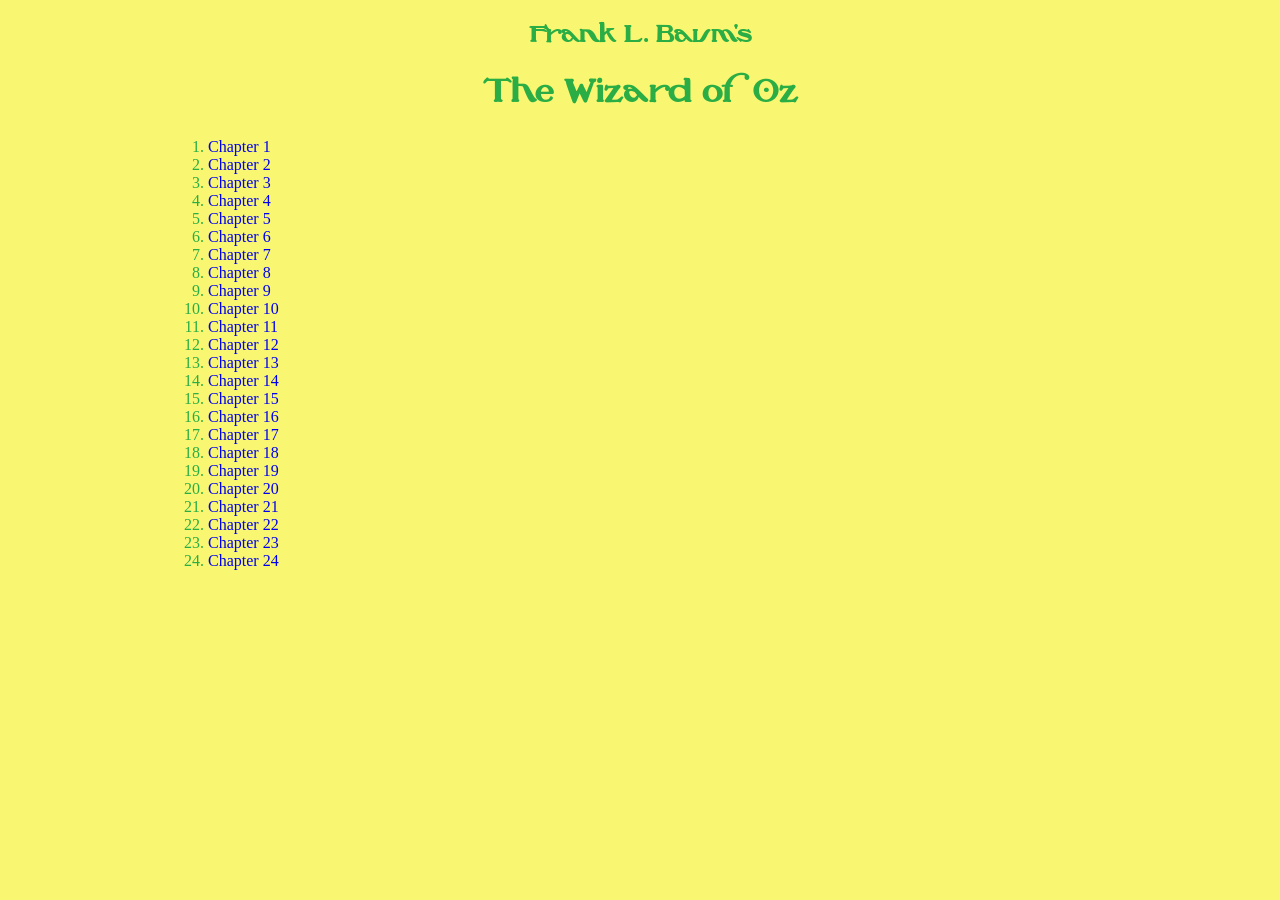
<file: html/index.html>
<!DOCTYPE html>
<html>
<head>
	<title>The Wizard of Oz</title>
	<meta http-equiv="Content-Type" content="text/html; charset=UTF-8"/>
	<link rel="stylesheet" type="text/css" href="style-mine.css">
</head>

<body>
	<h2>Frank L. Baum's</h2>

	<h1>The Wizard of Oz</h1>

<ol>
	<li><a href="chapter1.html">Chapter 1</a></li>
<li><a href="chapter2.html">Chapter 2</a></li>
<li><a href="chapter3.html">Chapter 3</a></li>
<li><a href="chapter4.html">Chapter 4</a></li>
<li><a href="chapter5.html">Chapter 5</a></li>
<li><a href="chapter6.html">Chapter 6</a></li>
<li><a href="chapter7.html">Chapter 7</a></li>
<li><a href="chapter8.html">Chapter 8</a></li>
<li><a href="chapter9.html">Chapter 9</a></li>
<li><a href="chapter10.html">Chapter 10</a></li>
<li><a href="chapter11.html">Chapter 11</a></li>
<li><a href="chapter12.html">Chapter 12</a></li>
<li><a href="chapter13.html">Chapter 13</a></li>
<li><a href="chapter14.html">Chapter 14</a></li>
<li><a href="chapter15.html">Chapter 15</a></li>
<li><a href="chapter16.html">Chapter 16</a></li>
<li><a href="chapter17.html">Chapter 17</a></li>
<li><a href="chapter18.html">Chapter 18</a></li>
<li><a href="chapter19.html">Chapter 19</a></li>
<li><a href="chapter20.html">Chapter 20</a></li>
<li><a href="chapter21.html">Chapter 21</a></li>
<li><a href="chapter22.html">Chapter 22</a></li>
<li><a href="chapter23.html">Chapter 23</a></li>
<li><a href="chapter24.html">Chapter 24</a></li>
</ol>


</body>

</html>
</file>
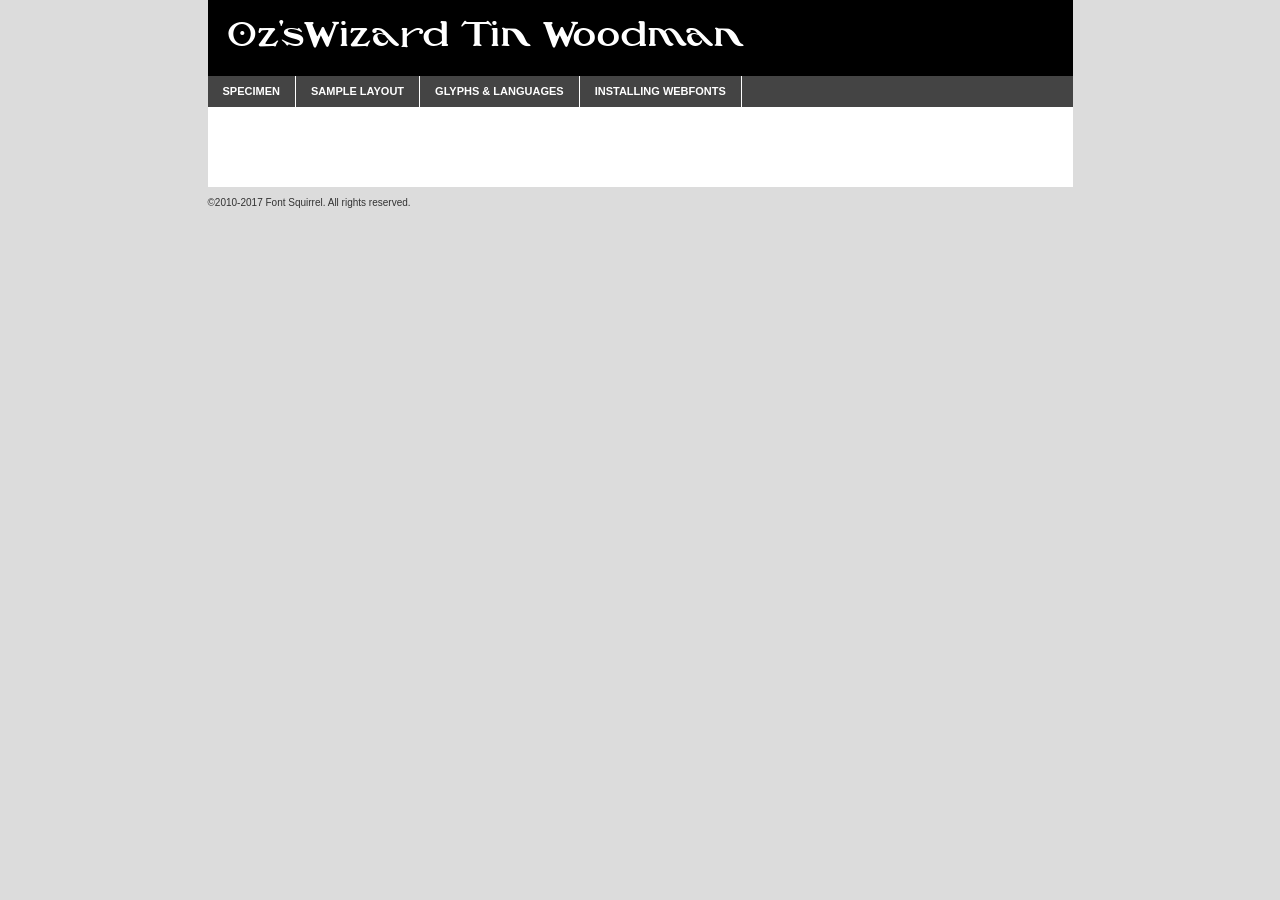
<file: webfont/ozswizard-tinwoodman-demo.html>
<!DOCTYPE html PUBLIC "-//W3C//DTD XHTML 1.0 Transitional//EN"
	"http://www.w3.org/TR/xhtml1/DTD/xhtml1-transitional.dtd">

<html xmlns="http://www.w3.org/1999/xhtml" xml:lang="en" lang="en">
<head>
	<meta http-equiv="Content-Type" content="text/html; charset=utf-8" />
	<script src="http://ajax.googleapis.com/ajax/libs/jquery/1.7.2/jquery.min.js" type="text/javascript" charset="utf-8"></script>
	<script type="text/javascript">
	(function($){$.fn.easyTabs=function(option){var param=jQuery.extend({fadeSpeed:"fast",defaultContent:1,activeClass:'active'},option);$(this).each(function(){var thisId="#"+this.id;if(param.defaultContent==''){param.defaultContent=1;}
	if(typeof param.defaultContent=="number")
	{var defaultTab=$(thisId+" .tabs li:eq("+(param.defaultContent-1)+") a").attr('href').substr(1);}else{var defaultTab=param.defaultContent;}
	$(thisId+" .tabs li a").each(function(){var tabToHide=$(this).attr('href').substr(1);$("#"+tabToHide).addClass('easytabs-tab-content');});hideAll();changeContent(defaultTab);function hideAll(){$(thisId+" .easytabs-tab-content").hide();}
	function changeContent(tabId){hideAll();$(thisId+" .tabs li").removeClass(param.activeClass);$(thisId+" .tabs li a[href=#"+tabId+"]").closest('li').addClass(param.activeClass);if(param.fadeSpeed!="none")
	{$(thisId+" #"+tabId).fadeIn(param.fadeSpeed);}else{$(thisId+" #"+tabId).show();}}
	$(thisId+" .tabs li").click(function(){var tabId=$(this).find('a').attr('href').substr(1);changeContent(tabId);return false;});});}})(jQuery);
	</script>
	<link rel="stylesheet" href="specimen_files/specimen_stylesheet.css" type="text/css" charset="utf-8" />
	<link rel="stylesheet" href="stylesheet.css" type="text/css" charset="utf-8" />

	<style type="text/css">
					body{
				font-family: 'ozs_wizardtin_woodman';
							}
		</style>

	<title>Oz'sWizard Tin Woodman Specimen</title>
	
	
	<script type="text/javascript" charset="utf-8">
		$(document).ready(function() {
			$('#container').easyTabs({defaultContent:1});
		});
	</script>
</head>

<body>
<div id="container">
	<div id="header">
		Oz'sWizard Tin Woodman	</div>
	<ul class="tabs">
		<li><a href="#specimen">Specimen</a></li>
		<li><a href="#layout">Sample Layout</a></li>
				<li><a href="#glyphs">Glyphs &amp; Languages</a></li>
		<li><a href="#installing">Installing Webfonts</a></li>
		
	</ul>
	
	<div id="main_content">

		
			<div id="specimen">
		
				<div class="section">
					<div class="grid12 firstcol">
						<div class="huge">AaBb</div>
					</div>
				</div>
		
				<div class="section">
					<div class="glyph_range">A&#x200B;B&#x200b;C&#x200b;D&#x200b;E&#x200b;F&#x200b;G&#x200b;H&#x200b;I&#x200b;J&#x200b;K&#x200b;L&#x200b;M&#x200b;N&#x200b;O&#x200b;P&#x200b;Q&#x200b;R&#x200b;S&#x200b;T&#x200b;U&#x200b;V&#x200b;W&#x200b;X&#x200b;Y&#x200b;Z&#x200b;a&#x200b;b&#x200b;c&#x200b;d&#x200b;e&#x200b;f&#x200b;g&#x200b;h&#x200b;i&#x200b;j&#x200b;k&#x200b;l&#x200b;m&#x200b;n&#x200b;o&#x200b;p&#x200b;q&#x200b;r&#x200b;s&#x200b;t&#x200b;u&#x200b;v&#x200b;w&#x200b;x&#x200b;y&#x200b;z&#x200b;1&#x200b;2&#x200b;3&#x200b;4&#x200b;5&#x200b;6&#x200b;7&#x200b;8&#x200b;9&#x200b;0&#x200b;&amp;&#x200b;.&#x200b;,&#x200b;?&#x200b;!&#x200b;&#64;&#x200b;(&#x200b;)&#x200b;#&#x200b;$&#x200b;%&#x200b;*&#x200b;+&#x200b;-&#x200b;=&#x200b;:&#x200b;;</div>
				</div>
				<div class="section">
					<div class="grid12 firstcol">
						<table class="sample_table">
							<tr><td>10</td><td class="size10">abcdefghijklmnopqrstuvwxyzABCDEFGHIJKLMNOPQRSTUVWXYZ0123456789abcdefghijklmnopqrstuvwxyzABCDEFGHIJKLMNOPQRSTUVWXYZ0123456789abcdefghijklmnopqrstuvwxyzABCDEFGHIJKLMNOPQRSTUVWXYZ</td></tr>
							<tr><td>11</td><td class="size11">abcdefghijklmnopqrstuvwxyzABCDEFGHIJKLMNOPQRSTUVWXYZ0123456789abcdefghijklmnopqrstuvwxyzABCDEFGHIJKLMNOPQRSTUVWXYZ0123456789abcdefghijklmnopqrstuvwxyzABCDEFGHIJKLMNOPQRSTUVWXYZ</td></tr>
							<tr><td>12</td><td class="size12">abcdefghijklmnopqrstuvwxyzABCDEFGHIJKLMNOPQRSTUVWXYZ0123456789abcdefghijklmnopqrstuvwxyzABCDEFGHIJKLMNOPQRSTUVWXYZ0123456789abcdefghijklmnopqrstuvwxyzABCDEFGHIJKLMNOPQRSTUVWXYZ</td></tr>
							<tr><td>13</td><td class="size13">abcdefghijklmnopqrstuvwxyzABCDEFGHIJKLMNOPQRSTUVWXYZ0123456789abcdefghijklmnopqrstuvwxyzABCDEFGHIJKLMNOPQRSTUVWXYZ0123456789abcdefghijklmnopqrstuvwxyzABCDEFGHIJKLMNOPQRSTUVWXYZ</td></tr>
							<tr><td>14</td><td class="size14">abcdefghijklmnopqrstuvwxyzABCDEFGHIJKLMNOPQRSTUVWXYZ0123456789abcdefghijklmnopqrstuvwxyzABCDEFGHIJKLMNOPQRSTUVWXYZ0123456789abcdefghijklmnopqrstuvwxyzABCDEFGHIJKLMNOPQRSTUVWXYZ</td></tr>
							<tr><td>16</td><td class="size16">abcdefghijklmnopqrstuvwxyzABCDEFGHIJKLMNOPQRSTUVWXYZ0123456789abcdefghijklmnopqrstuvwxyzABCDEFGHIJKLMNOPQRSTUVWXYZ</td></tr>
							<tr><td>18</td><td class="size18">abcdefghijklmnopqrstuvwxyzABCDEFGHIJKLMNOPQRSTUVWXYZ0123456789abcdefghijklmnopqrstuvwxyzABCDEFGHIJKLMNOPQRSTUVWXYZ</td></tr>
							<tr><td>20</td><td class="size20">abcdefghijklmnopqrstuvwxyzABCDEFGHIJKLMNOPQRSTUVWXYZ0123456789abcdefghijklmnopqrstuvwxyzABCDEFGHIJKLMNOPQRSTUVWXYZ</td></tr>
							<tr><td>24</td><td class="size24">abcdefghijklmnopqrstuvwxyzABCDEFGHIJKLMNOPQRSTUVWXYZ0123456789abcdefghijklmnopqrstuvwxyzABCDEFGHIJKLMNOPQRSTUVWXYZ</td></tr>
							<tr><td>30</td><td class="size30">abcdefghijklmnopqrstuvwxyzABCDEFGHIJKLMNOPQRSTUVWXYZ0123456789abcdefghijklmnopqrstuvwxyzABCDEFGHIJKLMNOPQRSTUVWXYZ</td></tr>
							<tr><td>36</td><td class="size36">abcdefghijklmnopqrstuvwxyzABCDEFGHIJKLMNOPQRSTUVWXYZ0123456789abcdefghijklmnopqrstuvwxyzABCDEFGHIJKLMNOPQRSTUVWXYZ</td></tr>
							<tr><td>48</td><td class="size48">abcdefghijklmnopqrstuvwxyzABCDEFGHIJKLMNOPQRSTUVWXYZ0123456789abcdefghijklmnopqrstuvwxyzABCDEFGHIJKLMNOPQRSTUVWXYZ</td></tr>
							<tr><td>60</td><td class="size60">abcdefghijklmnopqrstuvwxyzABCDEFGHIJKLMNOPQRSTUVWXYZ0123456789abcdefghijklmnopqrstuvwxyzABCDEFGHIJKLMNOPQRSTUVWXYZ</td></tr>
							<tr><td>72</td><td class="size72">abcdefghijklmnopqrstuvwxyzABCDEFGHIJKLMNOPQRSTUVWXYZ0123456789abcdefghijklmnopqrstuvwxyzABCDEFGHIJKLMNOPQRSTUVWXYZ</td></tr>
							<tr><td>90</td><td class="size90">abcdefghijklmnopqrstuvwxyzABCDEFGHIJKLMNOPQRSTUVWXYZ0123456789abcdefghijklmnopqrstuvwxyzABCDEFGHIJKLMNOPQRSTUVWXYZ</td></tr>
						</table>
				
					</div>
			
				</div>
		
		
		
								<div class="section" id="bodycomparison">


										<div id="xheight">
				<div class="fontbody">&#x25FC;&#x25FC;&#x25FC;&#x25FC;&#x25FC;&#x25FC;&#x25FC;&#x25FC;&#x25FC;&#x25FC;&#x25FC;&#x25FC;&#x25FC;&#x25FC;&#x25FC;&#x25FC;&#x25FC;&#x25FC;&#x25FC;&#x25FC;&#x25FC;&#x25FC;&#x25FC;&#x25FC;&#x25FC;&#x25FC;&#x25FC;&#x25FC;&#x25FC;&#x25FC;&#x25FC;&#x25FC;&#x25FC;&#x25FC;&#x25FC;&#x25FC;&#x25FC;&#x25FC;&#x25FC;&#x25FC;&#x25FC;&#x25FC;&#x25FC;&#x25FC;&#x25FC;&#x25FC;&#x25FC;&#x25FC;&#x25FC;&#x25FC;&#x25FC;&#x25FC;&#x25FC;&#x25FC;&#x25FC;&#x25FC;&#x25FC;&#x25FC;&#x25FC;&#x25FC;&#x25FC;&#x25FC;&#x25FC;&#x25FC;&#x25FC;&#x25FC;&#x25FC;&#x25FC;&#x25FC;&#x25FC;&#x25FC;&#x25FC;&#x25FC;&#x25FC;&#x25FC;&#x25FC;&#x25FC;&#x25FC;&#x25FC;&#x25FC;&#x25FC;&#x25FC;&#x25FC;&#x25FC;&#x25FC;&#x25FC;&#x25FC;&#x25FC;&#x25FC;&#x25FC;&#x25FC;&#x25FC;&#x25FC;&#x25FC;&#x25FC;&#x25FC;&#x25FC;&#x25FC;&#x25FC;body</div><div class="arialbody">body</div><div class="verdanabody">body</div><div class="georgiabody">body</div></div>
										<div class="fontbody" style="z-index:1">
											body<span>Oz'sWizard Tin Woodman</span>
										</div>
										<div class="arialbody" style="z-index:1">
											body<span>Arial</span>
										</div>
										<div class="verdanabody" style="z-index:1">
											body<span>Verdana</span>
										</div>
										<div class="georgiabody" style="z-index:1">
											body<span>Georgia</span>
										</div>



								</div>
		
		
				<div class="section psample psample_row1" id="">
					
					<div class="grid2 firstcol">
						<p class="size10"><span>10.</span>Aenean lacinia bibendum nulla sed consectetur. Fusce dapibus, tellus ac cursus commodo, tortor mauris condimentum nibh, ut fermentum massa justo sit amet risus. Nullam id dolor id nibh ultricies vehicula ut id elit. Cum sociis natoque penatibus et magnis dis parturient montes, nascetur ridiculus mus. Nulla vitae elit libero, a pharetra augue.</p>
			
					</div>
					<div class="grid3">
						<p class="size11"><span>11.</span>Aenean lacinia bibendum nulla sed consectetur. Fusce dapibus, tellus ac cursus commodo, tortor mauris condimentum nibh, ut fermentum massa justo sit amet risus. Nullam id dolor id nibh ultricies vehicula ut id elit. Cum sociis natoque penatibus et magnis dis parturient montes, nascetur ridiculus mus. Nulla vitae elit libero, a pharetra augue.</p>
			
					</div>
					<div class="grid3">
						<p class="size12"><span>12.</span>Aenean lacinia bibendum nulla sed consectetur. Fusce dapibus, tellus ac cursus commodo, tortor mauris condimentum nibh, ut fermentum massa justo sit amet risus. Nullam id dolor id nibh ultricies vehicula ut id elit. Cum sociis natoque penatibus et magnis dis parturient montes, nascetur ridiculus mus. Nulla vitae elit libero, a pharetra augue.</p>
			
					</div>
					<div class="grid4">
						<p class="size13"><span>13.</span>Aenean lacinia bibendum nulla sed consectetur. Fusce dapibus, tellus ac cursus commodo, tortor mauris condimentum nibh, ut fermentum massa justo sit amet risus. Nullam id dolor id nibh ultricies vehicula ut id elit. Cum sociis natoque penatibus et magnis dis parturient montes, nascetur ridiculus mus. Nulla vitae elit libero, a pharetra augue.</p>
			
					</div>
					<div class="white_blend"></div>
					
				</div>
				<div class="section psample psample_row2" id="">
					<div class="grid3 firstcol">
						<p class="size14"><span>14.</span>Aenean lacinia bibendum nulla sed consectetur. Fusce dapibus, tellus ac cursus commodo, tortor mauris condimentum nibh, ut fermentum massa justo sit amet risus. Nullam id dolor id nibh ultricies vehicula ut id elit. Cum sociis natoque penatibus et magnis dis parturient montes, nascetur ridiculus mus. Nulla vitae elit libero, a pharetra augue.</p>
			
					</div>
					<div class="grid4">
						<p class="size16"><span>16.</span>Aenean lacinia bibendum nulla sed consectetur. Fusce dapibus, tellus ac cursus commodo, tortor mauris condimentum nibh, ut fermentum massa justo sit amet risus. Nullam id dolor id nibh ultricies vehicula ut id elit. Cum sociis natoque penatibus et magnis dis parturient montes, nascetur ridiculus mus. Nulla vitae elit libero, a pharetra augue.</p>
			
					</div>
					<div class="grid5">
						<p class="size18"><span>18.</span>Aenean lacinia bibendum nulla sed consectetur. Fusce dapibus, tellus ac cursus commodo, tortor mauris condimentum nibh, ut fermentum massa justo sit amet risus. Nullam id dolor id nibh ultricies vehicula ut id elit. Cum sociis natoque penatibus et magnis dis parturient montes, nascetur ridiculus mus. Nulla vitae elit libero, a pharetra augue.</p>
			
					</div>

					<div class="white_blend"></div>

				</div>
				
				<div class="section psample psample_row3" id="">
					<div class="grid5 firstcol">
						<p class="size20"><span>20.</span>Aenean lacinia bibendum nulla sed consectetur. Fusce dapibus, tellus ac cursus commodo, tortor mauris condimentum nibh, ut fermentum massa justo sit amet risus. Nullam id dolor id nibh ultricies vehicula ut id elit. Cum sociis natoque penatibus et magnis dis parturient montes, nascetur ridiculus mus. Nulla vitae elit libero, a pharetra augue.</p>
					</div>
					<div class="grid7">
						<p class="size24"><span>24.</span>Aenean lacinia bibendum nulla sed consectetur. Fusce dapibus, tellus ac cursus commodo, tortor mauris condimentum nibh, ut fermentum massa justo sit amet risus. Nullam id dolor id nibh ultricies vehicula ut id elit. Cum sociis natoque penatibus et magnis dis parturient montes, nascetur ridiculus mus. Nulla vitae elit libero, a pharetra augue.</p>
					</div>
					
					<div class="white_blend"></div>
					
				</div>
				
				<div class="section psample psample_row4" id="">
					<div class="grid12 firstcol">
						<p class="size30"><span>30.</span>Aenean lacinia bibendum nulla sed consectetur. Fusce dapibus, tellus ac cursus commodo, tortor mauris condimentum nibh, ut fermentum massa justo sit amet risus. Nullam id dolor id nibh ultricies vehicula ut id elit. Cum sociis natoque penatibus et magnis dis parturient montes, nascetur ridiculus mus. Nulla vitae elit libero, a pharetra augue.</p>
					</div>
					<div class="white_blend"></div>
					
				</div>
				
				
				
				<div class="section psample psample_row1 fullreverse">
					<div class="grid2 firstcol">
						<p class="size10"><span>10.</span>Aenean lacinia bibendum nulla sed consectetur. Fusce dapibus, tellus ac cursus commodo, tortor mauris condimentum nibh, ut fermentum massa justo sit amet risus. Nullam id dolor id nibh ultricies vehicula ut id elit. Cum sociis natoque penatibus et magnis dis parturient montes, nascetur ridiculus mus. Nulla vitae elit libero, a pharetra augue.</p>
			
					</div>
					<div class="grid3">
						<p class="size11"><span>11.</span>Aenean lacinia bibendum nulla sed consectetur. Fusce dapibus, tellus ac cursus commodo, tortor mauris condimentum nibh, ut fermentum massa justo sit amet risus. Nullam id dolor id nibh ultricies vehicula ut id elit. Cum sociis natoque penatibus et magnis dis parturient montes, nascetur ridiculus mus. Nulla vitae elit libero, a pharetra augue.</p>
			
					</div>
					<div class="grid3">
						<p class="size12"><span>12.</span>Aenean lacinia bibendum nulla sed consectetur. Fusce dapibus, tellus ac cursus commodo, tortor mauris condimentum nibh, ut fermentum massa justo sit amet risus. Nullam id dolor id nibh ultricies vehicula ut id elit. Cum sociis natoque penatibus et magnis dis parturient montes, nascetur ridiculus mus. Nulla vitae elit libero, a pharetra augue.</p>
			
					</div>
					<div class="grid4">
						<p class="size13"><span>13.</span>Aenean lacinia bibendum nulla sed consectetur. Fusce dapibus, tellus ac cursus commodo, tortor mauris condimentum nibh, ut fermentum massa justo sit amet risus. Nullam id dolor id nibh ultricies vehicula ut id elit. Cum sociis natoque penatibus et magnis dis parturient montes, nascetur ridiculus mus. Nulla vitae elit libero, a pharetra augue.</p>
			
					</div>
					<div class="black_blend"></div>
					
				</div>
				
				<div class="section psample psample_row2 fullreverse">
					<div class="grid3 firstcol">
						<p class="size14"><span>14.</span>Aenean lacinia bibendum nulla sed consectetur. Fusce dapibus, tellus ac cursus commodo, tortor mauris condimentum nibh, ut fermentum massa justo sit amet risus. Nullam id dolor id nibh ultricies vehicula ut id elit. Cum sociis natoque penatibus et magnis dis parturient montes, nascetur ridiculus mus. Nulla vitae elit libero, a pharetra augue.</p>
			
					</div>
					<div class="grid4">
						<p class="size16"><span>16.</span>Aenean lacinia bibendum nulla sed consectetur. Fusce dapibus, tellus ac cursus commodo, tortor mauris condimentum nibh, ut fermentum massa justo sit amet risus. Nullam id dolor id nibh ultricies vehicula ut id elit. Cum sociis natoque penatibus et magnis dis parturient montes, nascetur ridiculus mus. Nulla vitae elit libero, a pharetra augue.</p>
			
					</div>
					<div class="grid5">
						<p class="size18"><span>18.</span>Aenean lacinia bibendum nulla sed consectetur. Fusce dapibus, tellus ac cursus commodo, tortor mauris condimentum nibh, ut fermentum massa justo sit amet risus. Nullam id dolor id nibh ultricies vehicula ut id elit. Cum sociis natoque penatibus et magnis dis parturient montes, nascetur ridiculus mus. Nulla vitae elit libero, a pharetra augue.</p>
			
					</div>
					<div class="black_blend"></div>

				</div>
				
				<div class="section psample fullreverse psample_row3" id="">
					<div class="grid5 firstcol">
						<p class="size20"><span>20.</span>Aenean lacinia bibendum nulla sed consectetur. Fusce dapibus, tellus ac cursus commodo, tortor mauris condimentum nibh, ut fermentum massa justo sit amet risus. Nullam id dolor id nibh ultricies vehicula ut id elit. Cum sociis natoque penatibus et magnis dis parturient montes, nascetur ridiculus mus. Nulla vitae elit libero, a pharetra augue.</p>
					</div>
					<div class="grid7">
						<p class="size24"><span>24.</span>Aenean lacinia bibendum nulla sed consectetur. Fusce dapibus, tellus ac cursus commodo, tortor mauris condimentum nibh, ut fermentum massa justo sit amet risus. Nullam id dolor id nibh ultricies vehicula ut id elit. Cum sociis natoque penatibus et magnis dis parturient montes, nascetur ridiculus mus. Nulla vitae elit libero, a pharetra augue.</p>
					</div>
					
					<div class="black_blend"></div>
					
				</div>
				
				<div class="section psample fullreverse psample_row4" id="" style="border-bottom: 20px #000 solid;">
					<div class="grid12 firstcol">
						<p class="size30"><span>30.</span>Aenean lacinia bibendum nulla sed consectetur. Fusce dapibus, tellus ac cursus commodo, tortor mauris condimentum nibh, ut fermentum massa justo sit amet risus. Nullam id dolor id nibh ultricies vehicula ut id elit. Cum sociis natoque penatibus et magnis dis parturient montes, nascetur ridiculus mus. Nulla vitae elit libero, a pharetra augue.</p>
					</div>
					<div class="black_blend"></div>
					
				</div>
				
				
				
				
			</div>
			
			<div id="layout">
				
				<div class="section">
					
					<div class="grid12 firstcol">
						<h1>Lorem Ipsum Dolor</h1>
						<h2>Etiam porta sem malesuada magna mollis euismod</h2>
						
						<p class="byline">By <a href="#link">Aenean Lacinia</a></p>
					</div>
				</div>
				<div class="section">
					<div class="grid8 firstcol">
						<p class="large">Donec sed odio dui. Morbi leo risus, porta ac consectetur ac, vestibulum at eros. Fusce dapibus, tellus ac cursus commodo, tortor mauris condimentum nibh, ut fermentum massa justo sit amet risus. </p>

						
						<h3>Pellentesque ornare sem</h3>

						<p>Maecenas sed diam eget risus varius blandit sit amet non magna. Maecenas faucibus mollis interdum. Donec ullamcorper nulla non metus auctor fringilla. Nullam id dolor id nibh ultricies vehicula ut id elit. Nullam id dolor id nibh ultricies vehicula ut id elit. </p>

						<p>Aenean eu leo quam. Pellentesque ornare sem lacinia quam venenatis vestibulum. Lorem ipsum dolor sit amet, consectetur adipiscing elit. Cum sociis natoque penatibus et magnis dis parturient montes, nascetur ridiculus mus. </p>

						<p>Nulla vitae elit libero, a pharetra augue. Praesent commodo cursus magna, vel scelerisque nisl consectetur et. Aenean lacinia bibendum nulla sed consectetur. </p>

						<p>Nullam quis risus eget urna mollis ornare vel eu leo. Nullam quis risus eget urna mollis ornare vel eu leo. Maecenas sed diam eget risus varius blandit sit amet non magna. Donec ullamcorper nulla non metus auctor fringilla. </p>

						<h3>Cras mattis consectetur</h3>

						<p>Aenean eu leo quam. Pellentesque ornare sem lacinia quam venenatis vestibulum. Aenean lacinia bibendum nulla sed consectetur. Integer posuere erat a ante venenatis dapibus posuere velit aliquet. Cras mattis consectetur purus sit amet fermentum. </p>

						<p>Nullam id dolor id nibh ultricies vehicula ut id elit. Nullam quis risus eget urna mollis ornare vel eu leo. Cras mattis consectetur purus sit amet fermentum.</p>
					</div>
					
					<div class="grid4 sidebar">
						
						<div class="box reverse">
							<p class="last">Nullam quis risus eget urna mollis ornare vel eu leo. Donec ullamcorper nulla non metus auctor fringilla. Cras mattis consectetur purus sit amet fermentum. Sed posuere consectetur est at lobortis. Lorem ipsum dolor sit amet, consectetur adipiscing elit. </p>
						</div>
						
						<p class="caption">Maecenas sed diam eget risus varius.</p>

						<p>Vestibulum id ligula porta felis euismod semper. Integer posuere erat a ante venenatis dapibus posuere velit aliquet. Vestibulum id ligula porta felis euismod semper. Sed posuere consectetur est at lobortis. Maecenas sed diam eget risus varius blandit sit amet non magna. Fusce dapibus, tellus ac cursus commodo, tortor mauris condimentum nibh, ut fermentum massa justo sit amet risus. </p>

					

						<p>Duis mollis, est non commodo luctus, nisi erat porttitor ligula, eget lacinia odio sem nec elit. Aenean lacinia bibendum nulla sed consectetur. Vivamus sagittis lacus vel augue laoreet rutrum faucibus dolor auctor. Aenean lacinia bibendum nulla sed consectetur. Nullam quis risus eget urna mollis ornare vel eu leo. </p>

						<p>Praesent commodo cursus magna, vel scelerisque nisl consectetur et. Donec ullamcorper nulla non metus auctor fringilla. Maecenas faucibus mollis interdum. Fusce dapibus, tellus ac cursus commodo, tortor mauris condimentum nibh, ut fermentum massa justo sit amet risus. </p>

					</div>
				</div>
				
			</div>


			



		<div id="glyphs">
			<div class="section">
				<div class="grid12 firstcol">
			
				<h1>Language Support</h1>
				<p>The subset of Oz'sWizard Tin Woodman in this kit supports the following languages:<br />
			
					Albanian, Basque, Breton, Chamorro, Danish, Dutch, English, Faroese, Finnish, French, Frisian, Galician, Icelandic, Italian, Malagasy, Norwegian, Portuguese, Spanish, Swedish, Alsatian, Aragonese, Arapaho, Arrernte, Asturian, Aymara, Bislama, Cebuano, Corsican, Fijian, French_creole, Genoese, Gilbertese, Greenlandic, Haitian_creole, Hiligaynon, Hmong, Hopi, Ibanag, Iloko_ilokano, Indonesian, Interglossa_glosa, Interlingua, Irish_gaelic, Jerriais, Lojban, Lombard, Luxembourgeois, Manx, Mohawk, Norfolk_pitcairnese, Occitan, Oromo, Pangasinan, Papiamento, Piedmontese, Potawatomi, Rhaeto-romance, Romansh, Rotokas, Sami_lule, Samoan, Sardinian, Scots_gaelic, Seychelles_creole, Shona, Sicilian, Somali, Southern_ndebele, Swahili, Swati_swazi, Tagalog_filipino_pilipino, Tetum, Tok_pisin, Uyghur_latinized, Volapuk, Walloon, Warlpiri, Xhosa, Yapese, Zulu, Latinbasic				</p>
				<h1>Glyph Chart</h1>
				<p>The subset of Oz'sWizard Tin Woodman in this kit includes all the glyphs listed below. Unicode entities are included above each glyph to help you insert individual characters into your layout.</p>
				<div id="glyph_chart">
			
																														 <div><p>&amp;#13;</p>&#13;</div>
																				 <div><p>&amp;#32;</p>&#32;</div>
																				 <div><p>&amp;#33;</p>&#33;</div>
																				 <div><p>&amp;#34;</p>&#34;</div>
																				 <div><p>&amp;#35;</p>&#35;</div>
																				 <div><p>&amp;#36;</p>&#36;</div>
																				 <div><p>&amp;#37;</p>&#37;</div>
																				 <div><p>&amp;#38;</p>&#38;</div>
																				 <div><p>&amp;#39;</p>&#39;</div>
																				 <div><p>&amp;#40;</p>&#40;</div>
																				 <div><p>&amp;#41;</p>&#41;</div>
																				 <div><p>&amp;#42;</p>&#42;</div>
																				 <div><p>&amp;#43;</p>&#43;</div>
																				 <div><p>&amp;#44;</p>&#44;</div>
																				 <div><p>&amp;#45;</p>&#45;</div>
																				 <div><p>&amp;#46;</p>&#46;</div>
																				 <div><p>&amp;#47;</p>&#47;</div>
																				 <div><p>&amp;#48;</p>&#48;</div>
																				 <div><p>&amp;#49;</p>&#49;</div>
																				 <div><p>&amp;#50;</p>&#50;</div>
																				 <div><p>&amp;#51;</p>&#51;</div>
																				 <div><p>&amp;#52;</p>&#52;</div>
																				 <div><p>&amp;#53;</p>&#53;</div>
																				 <div><p>&amp;#54;</p>&#54;</div>
																				 <div><p>&amp;#55;</p>&#55;</div>
																				 <div><p>&amp;#56;</p>&#56;</div>
																				 <div><p>&amp;#57;</p>&#57;</div>
																				 <div><p>&amp;#58;</p>&#58;</div>
																				 <div><p>&amp;#59;</p>&#59;</div>
																				 <div><p>&amp;#60;</p>&#60;</div>
																				 <div><p>&amp;#61;</p>&#61;</div>
																				 <div><p>&amp;#62;</p>&#62;</div>
																				 <div><p>&amp;#63;</p>&#63;</div>
																				 <div><p>&amp;#64;</p>&#64;</div>
																				 <div><p>&amp;#65;</p>&#65;</div>
																				 <div><p>&amp;#66;</p>&#66;</div>
																				 <div><p>&amp;#67;</p>&#67;</div>
																				 <div><p>&amp;#68;</p>&#68;</div>
																				 <div><p>&amp;#69;</p>&#69;</div>
																				 <div><p>&amp;#70;</p>&#70;</div>
																				 <div><p>&amp;#71;</p>&#71;</div>
																				 <div><p>&amp;#72;</p>&#72;</div>
																				 <div><p>&amp;#73;</p>&#73;</div>
																				 <div><p>&amp;#74;</p>&#74;</div>
																				 <div><p>&amp;#75;</p>&#75;</div>
																				 <div><p>&amp;#76;</p>&#76;</div>
																				 <div><p>&amp;#77;</p>&#77;</div>
																				 <div><p>&amp;#78;</p>&#78;</div>
																				 <div><p>&amp;#79;</p>&#79;</div>
																				 <div><p>&amp;#80;</p>&#80;</div>
																				 <div><p>&amp;#81;</p>&#81;</div>
																				 <div><p>&amp;#82;</p>&#82;</div>
																				 <div><p>&amp;#83;</p>&#83;</div>
																				 <div><p>&amp;#84;</p>&#84;</div>
																				 <div><p>&amp;#85;</p>&#85;</div>
																				 <div><p>&amp;#86;</p>&#86;</div>
																				 <div><p>&amp;#87;</p>&#87;</div>
																				 <div><p>&amp;#88;</p>&#88;</div>
																				 <div><p>&amp;#89;</p>&#89;</div>
																				 <div><p>&amp;#90;</p>&#90;</div>
																				 <div><p>&amp;#91;</p>&#91;</div>
																				 <div><p>&amp;#92;</p>&#92;</div>
																				 <div><p>&amp;#93;</p>&#93;</div>
																				 <div><p>&amp;#94;</p>&#94;</div>
																				 <div><p>&amp;#96;</p>&#96;</div>
																				 <div><p>&amp;#97;</p>&#97;</div>
																				 <div><p>&amp;#98;</p>&#98;</div>
																				 <div><p>&amp;#99;</p>&#99;</div>
																				 <div><p>&amp;#100;</p>&#100;</div>
																				 <div><p>&amp;#101;</p>&#101;</div>
																				 <div><p>&amp;#102;</p>&#102;</div>
																				 <div><p>&amp;#103;</p>&#103;</div>
																				 <div><p>&amp;#104;</p>&#104;</div>
																				 <div><p>&amp;#105;</p>&#105;</div>
																				 <div><p>&amp;#106;</p>&#106;</div>
																				 <div><p>&amp;#107;</p>&#107;</div>
																				 <div><p>&amp;#108;</p>&#108;</div>
																				 <div><p>&amp;#109;</p>&#109;</div>
																				 <div><p>&amp;#110;</p>&#110;</div>
																				 <div><p>&amp;#111;</p>&#111;</div>
																				 <div><p>&amp;#112;</p>&#112;</div>
																				 <div><p>&amp;#113;</p>&#113;</div>
																				 <div><p>&amp;#114;</p>&#114;</div>
																				 <div><p>&amp;#115;</p>&#115;</div>
																				 <div><p>&amp;#116;</p>&#116;</div>
																				 <div><p>&amp;#117;</p>&#117;</div>
																				 <div><p>&amp;#118;</p>&#118;</div>
																				 <div><p>&amp;#119;</p>&#119;</div>
																				 <div><p>&amp;#120;</p>&#120;</div>
																				 <div><p>&amp;#121;</p>&#121;</div>
																				 <div><p>&amp;#122;</p>&#122;</div>
																				 <div><p>&amp;#124;</p>&#124;</div>
																				 <div><p>&amp;#126;</p>&#126;</div>
																				 <div><p>&amp;#127;</p>&#127;</div>
																				 <div><p>&amp;#129;</p>&#129;</div>
																				 <div><p>&amp;#141;</p>&#141;</div>
																				 <div><p>&amp;#142;</p>&#142;</div>
																				 <div><p>&amp;#143;</p>&#143;</div>
																				 <div><p>&amp;#144;</p>&#144;</div>
																				 <div><p>&amp;#157;</p>&#157;</div>
																				 <div><p>&amp;#158;</p>&#158;</div>
																				 <div><p>&amp;#160;</p>&#160;</div>
																				 <div><p>&amp;#161;</p>&#161;</div>
																				 <div><p>&amp;#162;</p>&#162;</div>
																				 <div><p>&amp;#163;</p>&#163;</div>
																				 <div><p>&amp;#164;</p>&#164;</div>
																				 <div><p>&amp;#165;</p>&#165;</div>
																				 <div><p>&amp;#166;</p>&#166;</div>
																				 <div><p>&amp;#167;</p>&#167;</div>
																				 <div><p>&amp;#168;</p>&#168;</div>
																				 <div><p>&amp;#169;</p>&#169;</div>
																				 <div><p>&amp;#170;</p>&#170;</div>
																				 <div><p>&amp;#171;</p>&#171;</div>
																				 <div><p>&amp;#172;</p>&#172;</div>
																				 <div><p>&amp;#173;</p>&#173;</div>
																				 <div><p>&amp;#174;</p>&#174;</div>
																				 <div><p>&amp;#175;</p>&#175;</div>
																				 <div><p>&amp;#176;</p>&#176;</div>
																				 <div><p>&amp;#177;</p>&#177;</div>
																				 <div><p>&amp;#178;</p>&#178;</div>
																				 <div><p>&amp;#179;</p>&#179;</div>
																				 <div><p>&amp;#180;</p>&#180;</div>
																				 <div><p>&amp;#181;</p>&#181;</div>
																				 <div><p>&amp;#182;</p>&#182;</div>
																				 <div><p>&amp;#183;</p>&#183;</div>
																				 <div><p>&amp;#184;</p>&#184;</div>
																				 <div><p>&amp;#185;</p>&#185;</div>
																				 <div><p>&amp;#186;</p>&#186;</div>
																				 <div><p>&amp;#187;</p>&#187;</div>
																				 <div><p>&amp;#188;</p>&#188;</div>
																				 <div><p>&amp;#189;</p>&#189;</div>
																				 <div><p>&amp;#190;</p>&#190;</div>
																				 <div><p>&amp;#191;</p>&#191;</div>
																				 <div><p>&amp;#192;</p>&#192;</div>
																				 <div><p>&amp;#193;</p>&#193;</div>
																				 <div><p>&amp;#194;</p>&#194;</div>
																				 <div><p>&amp;#195;</p>&#195;</div>
																				 <div><p>&amp;#196;</p>&#196;</div>
																				 <div><p>&amp;#197;</p>&#197;</div>
																				 <div><p>&amp;#198;</p>&#198;</div>
																				 <div><p>&amp;#199;</p>&#199;</div>
																				 <div><p>&amp;#200;</p>&#200;</div>
																				 <div><p>&amp;#201;</p>&#201;</div>
																				 <div><p>&amp;#202;</p>&#202;</div>
																				 <div><p>&amp;#203;</p>&#203;</div>
																				 <div><p>&amp;#204;</p>&#204;</div>
																				 <div><p>&amp;#205;</p>&#205;</div>
																				 <div><p>&amp;#206;</p>&#206;</div>
																				 <div><p>&amp;#207;</p>&#207;</div>
																				 <div><p>&amp;#208;</p>&#208;</div>
																				 <div><p>&amp;#209;</p>&#209;</div>
																				 <div><p>&amp;#210;</p>&#210;</div>
																				 <div><p>&amp;#211;</p>&#211;</div>
																				 <div><p>&amp;#212;</p>&#212;</div>
																				 <div><p>&amp;#213;</p>&#213;</div>
																				 <div><p>&amp;#214;</p>&#214;</div>
																				 <div><p>&amp;#215;</p>&#215;</div>
																				 <div><p>&amp;#216;</p>&#216;</div>
																				 <div><p>&amp;#217;</p>&#217;</div>
																				 <div><p>&amp;#218;</p>&#218;</div>
																				 <div><p>&amp;#219;</p>&#219;</div>
																				 <div><p>&amp;#220;</p>&#220;</div>
																				 <div><p>&amp;#221;</p>&#221;</div>
																				 <div><p>&amp;#222;</p>&#222;</div>
																				 <div><p>&amp;#224;</p>&#224;</div>
																				 <div><p>&amp;#225;</p>&#225;</div>
																				 <div><p>&amp;#226;</p>&#226;</div>
																				 <div><p>&amp;#227;</p>&#227;</div>
																				 <div><p>&amp;#228;</p>&#228;</div>
																				 <div><p>&amp;#229;</p>&#229;</div>
																				 <div><p>&amp;#230;</p>&#230;</div>
																				 <div><p>&amp;#231;</p>&#231;</div>
																				 <div><p>&amp;#232;</p>&#232;</div>
																				 <div><p>&amp;#233;</p>&#233;</div>
																				 <div><p>&amp;#234;</p>&#234;</div>
																				 <div><p>&amp;#235;</p>&#235;</div>
																				 <div><p>&amp;#236;</p>&#236;</div>
																				 <div><p>&amp;#237;</p>&#237;</div>
																				 <div><p>&amp;#238;</p>&#238;</div>
																				 <div><p>&amp;#239;</p>&#239;</div>
																				 <div><p>&amp;#240;</p>&#240;</div>
																				 <div><p>&amp;#241;</p>&#241;</div>
																				 <div><p>&amp;#242;</p>&#242;</div>
																				 <div><p>&amp;#243;</p>&#243;</div>
																				 <div><p>&amp;#244;</p>&#244;</div>
																				 <div><p>&amp;#245;</p>&#245;</div>
																				 <div><p>&amp;#246;</p>&#246;</div>
																				 <div><p>&amp;#247;</p>&#247;</div>
																				 <div><p>&amp;#248;</p>&#248;</div>
																				 <div><p>&amp;#249;</p>&#249;</div>
																				 <div><p>&amp;#250;</p>&#250;</div>
																				 <div><p>&amp;#251;</p>&#251;</div>
																				 <div><p>&amp;#252;</p>&#252;</div>
																				 <div><p>&amp;#253;</p>&#253;</div>
																				 <div><p>&amp;#254;</p>&#254;</div>
																				 <div><p>&amp;#255;</p>&#255;</div>
																				 <div><p>&amp;#338;</p>&#338;</div>
																				 <div><p>&amp;#339;</p>&#339;</div>
																				 <div><p>&amp;#376;</p>&#376;</div>
																				 <div><p>&amp;#710;</p>&#710;</div>
																				 <div><p>&amp;#732;</p>&#732;</div>
																				 <div><p>&amp;#8192;</p>&#8192;</div>
																				 <div><p>&amp;#8193;</p>&#8193;</div>
																				 <div><p>&amp;#8194;</p>&#8194;</div>
																				 <div><p>&amp;#8195;</p>&#8195;</div>
																				 <div><p>&amp;#8196;</p>&#8196;</div>
																				 <div><p>&amp;#8197;</p>&#8197;</div>
																				 <div><p>&amp;#8198;</p>&#8198;</div>
																				 <div><p>&amp;#8199;</p>&#8199;</div>
																				 <div><p>&amp;#8200;</p>&#8200;</div>
																				 <div><p>&amp;#8201;</p>&#8201;</div>
																				 <div><p>&amp;#8202;</p>&#8202;</div>
																				 <div><p>&amp;#8208;</p>&#8208;</div>
																				 <div><p>&amp;#8209;</p>&#8209;</div>
																				 <div><p>&amp;#8210;</p>&#8210;</div>
																				 <div><p>&amp;#8211;</p>&#8211;</div>
																				 <div><p>&amp;#8212;</p>&#8212;</div>
																				 <div><p>&amp;#8216;</p>&#8216;</div>
																				 <div><p>&amp;#8217;</p>&#8217;</div>
																				 <div><p>&amp;#8218;</p>&#8218;</div>
																				 <div><p>&amp;#8220;</p>&#8220;</div>
																				 <div><p>&amp;#8221;</p>&#8221;</div>
																				 <div><p>&amp;#8222;</p>&#8222;</div>
																				 <div><p>&amp;#8226;</p>&#8226;</div>
																				 <div><p>&amp;#8230;</p>&#8230;</div>
																				 <div><p>&amp;#8239;</p>&#8239;</div>
																				 <div><p>&amp;#8249;</p>&#8249;</div>
																				 <div><p>&amp;#8250;</p>&#8250;</div>
																				 <div><p>&amp;#8287;</p>&#8287;</div>
																				 <div><p>&amp;#8364;</p>&#8364;</div>
																				 <div><p>&amp;#9724;</p>&#9724;</div>
																																						</div>	
				</div>
		
		
			</div>
		</div>
		
		
		<div id="specs">
			
		</div>
	
		<div id="installing">
			<div class="section">
				<div class="grid7 firstcol">
					<h1>Installing Webfonts</h1>
					
					<p>Webfonts are supported by all major browser platforms but not all in the same way. There are currently four different font formats that must be included in order to target all browsers. This includes TTF, WOFF, EOT and SVG.</p>
					
					<h2>1. Upload your webfonts</h2>
					<p>You must upload your webfont kit to your website. They should be in or near the same directory as your CSS files.</p>
					
					<h2>2. Include the webfont stylesheet</h2>
					<p>A special CSS @font-face declaration helps the various browsers select the appropriate font it needs without causing you a bunch of headaches. Learn more about this syntax by reading the <a href="https://www.fontspring.com/blog/further-hardening-of-the-bulletproof-syntax">Fontspring blog post</a> about it. The code for it is as follows:</p>


<code>
@font-face{ 
	font-family: 'MyWebFont';
	src: url('WebFont.eot');
	src: url('WebFont.eot?#iefix') format('embedded-opentype'),
	     url('WebFont.woff') format('woff'),
	     url('WebFont.ttf') format('truetype'),
	     url('WebFont.svg#webfont') format('svg');
}
</code>

	<p>We've already gone ahead and generated the code for you. All you have to do is link to the stylesheet in your HTML, like this:</p>
	<code>&lt;link rel=&quot;stylesheet&quot; href=&quot;stylesheet.css&quot; type=&quot;text/css&quot; charset=&quot;utf-8&quot; /&gt;</code>

					<h2>3. Modify your own stylesheet</h2>
					<p>To take advantage of your new fonts, you must tell your stylesheet to use them. Look at the original @font-face declaration above and find the property called "font-family." The name linked there will be what you use to reference the font. Prepend that webfont name to the font stack in the "font-family" property, inside the selector you want to change. For example:</p>
<code>p { font-family: 'WebFont', Arial, sans-serif; }</code>

<h2>4. Test</h2>
<p>Getting webfonts to work cross-browser <em>can</em> be tricky. Use the information in the sidebar to help you if you find that fonts aren't loading in a particular browser.</p>
				</div>
				
				<div class="grid5 sidebar">
					<div class="box">
						<h2>Troubleshooting<br />Font-Face Problems</h2>
						<p>Having trouble getting your webfonts to load in your new website? Here are some tips to sort out what might be the problem.</p>

						<h3>Fonts not showing in any browser</h3>

						<p>This sounds like you need to work on the plumbing. You either did not upload the fonts to the correct directory, or you did not link the fonts properly in the CSS. If you've confirmed that all this is correct and you still have a problem, take a look at your .htaccess file and see if requests are getting intercepted.</p>

						<h3>Fonts not loading in iPhone or iPad</h3>

						<p>The most common problem here is that you are serving the fonts from an IIS server. IIS refuses to serve files that have unknown MIME types. If that is the case, you must set the MIME type for SVG to "image/svg+xml" in the server settings. Follow these instructions from Microsoft if you need help.</p>

						<h3>Fonts not loading in Firefox</h3>

						<p>The primary reason for this failure? You are still using a version Firefox older than 3.5. So upgrade already! If that isn't it, then you are very likely serving fonts from a different domain. Firefox requires that all font assets be served from the same domain. Lastly it is possible that you need to add WOFF to your list of MIME types (if you are serving via IIS.)</p>

						<h3>Fonts not loading in IE</h3>

						<p>Are you looking at Internet Explorer on an actual Windows machine or are you cheating by using a service like Adobe BrowserLab? Many of these screenshot services do not render @font-face for IE. Best to test it on a real machine.</p>

						<h3>Fonts not loading in IE9</h3>

						<p>IE9, like Firefox, requires that fonts be served from the same domain as the website. Make sure that is the case.</p>
					</div>
				</div>
			</div>
			
		</div>
	
	</div>
	<div id="footer">
		<p>&copy;2010-2017 Font Squirrel. All rights reserved.</p>
	</div>
</div>
</body>
</html>
</file>
<file: html/style-mine.css>
html {

padding-left: 10em;
padding-right: 10em;

}

@font-face {
    font-family: 'ozs_wizardtin_woodman';
    src: url('ozswizard-tinwoodman-webfont.woff2') format('woff2'),
         url('ozswizard-tinwoodman-webfont.woff') format('woff');
    font-weight: normal;
    font-style: normal;

}


body{
	color: #29ad44;
	background-color: #f9f772;
}

//fonts not working
//create different fonts for header and passage

p {
	/* font-family: "OzsWizard-TinWoodman.ttf", sans-serif; */
	border: none;

}

a {
	text-decoration: none;
}

a:hover {
	background-color: green;
}

//pages

span.cite{
	color: #29ad44;
	margin-right: 1em;
}


h1 {
/*	font-family: "OzsWizard-TinWoodman", sans-serif; */
	font-family: 'ozs_wizardtin_woodman';

	text-align: center;
	color: #29ad44;
}

h2 {
  font-family: 'ozs_wizardtin_woodman';

	text-align: center;
	color: #29ad44;
  font-size: 120
}
</file>
<file: webfont/specimen_files/specimen_stylesheet.css>
@import url('grid_12-825-55-15.css');

/*  
	CSS Reset by Eric Meyer - Released under Public Domain
    http://meyerweb.com/eric/tools/css/reset/
*/
html, body, div, span, applet, object, iframe,
h1, h2, h3, h4, h5, h6, p, blockquote, pre,
a, abbr, acronym, address, big, cite, code,
del, dfn, em, font, img, ins, kbd, q, s, samp,
small, strike, strong, sub, sup, tt, var,
b, u, i, center, dl, dt, dd, ol, ul, li,
fieldset, form, label, legend, table, 
caption, tbody, tfoot, thead, tr, th, td 
                  {margin: 0;padding: 0;border: 0;outline: 0;
                  font-size: 100%;vertical-align: baseline;
                  background: transparent;}
body              {line-height: 1;}
ol, ul            {list-style: none;}
blockquote, q     {quotes: none;}
blockquote:before, blockquote:after,
q:before, q:after {content: '';	content: none;}
:focus            {outline: 0;}
ins               {text-decoration: none;}
del               {text-decoration: line-through;}
table             {border-collapse: collapse;border-spacing: 0;}




body {
	color: #000;
	background-color: #dcdcdc;
}

a {
	text-decoration: none;
	color: #1883ba;
}

h1{
	font-size: 32px;
	font-weight: normal;
	font-style: normal;
	margin-bottom: 18px;
}

h2{
	font-size: 18px;
}

#container {
	width: 865px;
	margin: 0px auto;
}


#header {
	padding: 20px;
	font-size: 36px;
	background-color: #000;
	color: #fff;
}

#header span {
	color: #666;
}
#main_content {
	background-color: #fff;
	padding: 60px 20px 20px;
}


#footer p {
	margin: 0;
	padding-top: 10px;
	padding-bottom: 50px;
	color: #333;
	font: 10px Arial, sans-serif;
}

.tabs {
	width: 100%;
	height: 31px;
	background-color: #444;
}
.tabs li {
	float:  left;
	margin: 0;
	overflow: hidden;
	background-color: #444;
}
.tabs li a {
	display: block;
	color: #fff;
	text-decoration: none;
	font: bold 11px/11px 'Arial';
	text-transform: uppercase;
	padding: 10px 15px;
	border-right: 1px solid #fff;
}

.tabs li a:hover {
		background-color: #00b3ff;

}

.tabs li.active a {
	color:  #000;
	background-color: #fff;
}



div.huge {
	
	font-size: 300px;
	line-height: 1em;
	padding: 0;
	letter-spacing: -.02em;
	overflow: hidden;
}
div.glyph_range {
	font-size: 72px;
	line-height: 1.1em;
}

.size10{ font-size: 10px; }
.size11{ font-size: 11px; }
.size12{ font-size: 12px; }
.size13{ font-size: 13px; }
.size14{ font-size: 14px; }
.size16{ font-size: 16px; }
.size18{ font-size: 18px; }
.size20{ font-size: 20px; }
.size24{ font-size: 24px; }
.size30{ font-size: 30px; }
.size36{ font-size: 36px; }
.size48{ font-size: 48px; }
.size60{ font-size: 60px; }
.size72{ font-size: 72px; }
.size90{ font-size: 90px; }


.psample_row1 {	height: 120px;}
.psample_row1 {	height: 120px;}
.psample_row2 {	height: 160px;}
.psample_row3 {	height: 160px;}
.psample_row4 {	height: 160px;}

.psample {
	overflow: hidden;
	position: relative;
}
.psample p {
	line-height: 1.3em;
	display: block;
	overflow: hidden;
	margin: 0;
}

.psample span {
	margin-right: .5em;
}

.white_blend {
	width: 100%;
	height: 61px;
	background-image: url([data-uri]);
	position: absolute;
	bottom: 0;
}
.black_blend {
	width: 100%;
	height: 61px;
	background-image: url([data-uri]);
	position: absolute;
	bottom: 0;
}
.fullreverse {
	background:  #000 !important;
	color:  #fff !important;
	margin-left: -20px;
	padding-left: 20px;
	margin-right: -20px;
	padding-right: 20px;
	padding: 20px;
	margin-bottom:0;
}


.sample_table td {
	padding-top: 3px;
	padding-bottom:5px;
	padding-left: 5px;
	vertical-align: middle;
	line-height: 1.2em;
}

.sample_table td:first-child {
	background-color: #eee;
	text-align: right;
	padding-right: 5px;
	padding-left: 0;
	padding: 5px;
	font: 11px/12px "Courier New", Courier, mono;
}

code {
	white-space: pre;
	background-color: #eee;
	display: block;
	padding: 10px;
	margin-bottom: 18px;
	overflow: auto;
}


.bottom,.last 	{margin-bottom:0 !important; padding-bottom:0 !important;}

.box  { 
  padding: 18px; 
  margin-bottom: 18px; 
  background: #eee; 
}

.reverse,.reversed { background:  #000 !important;color:  #fff !important; border: none !important;}

#bodycomparison {
	position: relative;
	overflow: hidden;
	font-size: 72px;
	height: 90px;
	white-space: nowrap;
}

#bodycomparison div{
	font-size: 72px;
	line-height: 90px;
	display: inline;
	margin: 0 15px 0 0;
	padding: 0;
}

#bodycomparison div span{
	font: 10px Arial;
	position: absolute;
	left: 0;
}
#xheight {
	float: none;
	position: absolute;
	color: #d9f3ff;
	font-size: 72px;
	line-height: 90px;
}

.fontbody {
 position: relative;
}
.arialbody{
	font-family: Arial;
	position: relative;
}
.verdanabody{
	font-family: Verdana;
	position: relative;
}
.georgiabody{
	font-family: Georgia;
	position: relative;
}

/* @group Layout page
 */

#layout h1 {
	font-size: 36px;
	line-height: 42px;
	font-weight: normal;
	font-style: normal;
}

#layout h2 {
	font-size: 24px;
	line-height: 23px;
	font-weight: normal;
	font-style: normal;
}

#layout h3 {
	font-size: 22px;
	line-height: 1.4em;
	margin-top: 1em;
	font-weight: normal;
	font-style: normal;
}


#layout p.byline {
	font-size: 12px;
	margin-top: 18px;
	line-height: 12px;
	margin-bottom: 0;
}
#layout p {
	font-size: 14px;
	line-height: 21px;
	margin-bottom: .5em;
}

#layout p.large{
	font-size: 18px;
	line-height: 26px;
}

#layout .sidebar p{
	font-size: 12px;
	line-height: 1.4em;
}

#layout p.caption {
	font-size: 10px;
	margin-top: -16px;
	margin-bottom: 18px;
}

/* @end */

/* @group Glyphs */

#glyph_chart div{
	background-color: #d9f3ff;
	color: black;
	float: left;
	font-size: 36px;
	height: 1.2em;
	line-height: 1.2em;
	margin-bottom: 1px;
	margin-right: 1px;
	text-align: center;
	width: 1.2em;
	position: relative;
	padding: .6em .2em .2em;
}

#glyph_chart div p {
	position: absolute;
	left: 0;
	top: 0;
	display: block;
	text-align: center;
	font: bold 9px Arial, sans-serif;
	background-color: #3a768f;
	width: 100%;
	color: #fff;
	padding: 2px 0;
}


#glyphs h1 {
	font-family: Arial, sans-serif;
}
/* @end */

/* @group Installing */

#installing {
	font: 13px Arial, sans-serif;
}

#installing p,
#glyphs p{
	line-height: 1.2em;
	margin-bottom: 18px;
	font: 13px Arial, sans-serif;
}



#installing h3{
	font-size: 15px;
	margin-top: 18px;
}

/* @end */

#rendering h1 {
	font-family: Arial, sans-serif;
}
.render_table td {
	font: 11px "Courier New", Courier, mono;
	vertical-align: middle;
}
</file>
<file: webfont/stylesheet.css>
/*! Generated by Font Squirrel (https://www.fontsquirrel.com) on April 10, 2019 */



@font-face {
    font-family: 'ozs_wizardtin_woodman';
    src: url('ozswizard-tinwoodman-webfont.woff2') format('woff2'),
         url('ozswizard-tinwoodman-webfont.woff') format('woff');
    font-weight: normal;
    font-style: normal;

}
</file>
